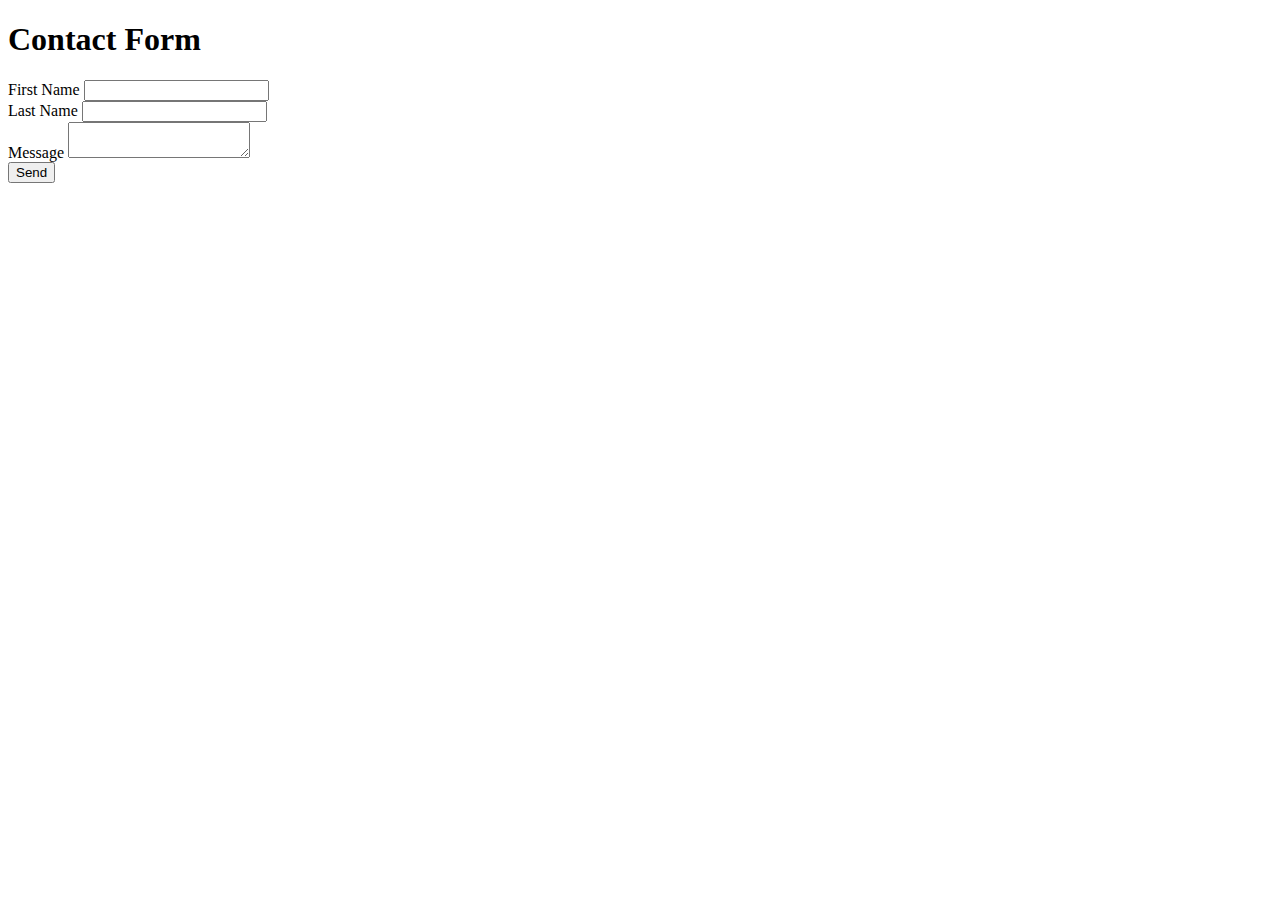
<file: web/contact-form/index.html>
﻿<!DOCTYPE html>
<html lang="en">

<head>
    <meta charset="UTF-8">
    <meta name="viewport" content="width=device-width, initial-scale=1.0">
    <meta http-equiv="X-UA-Compatible" content="ie=edge">
    <title>Contact Form</title>
</head>

<body>
    <form class="form-contact" method="post" action="/services/mail-message/">

        <div>
            <h1>Contact Form</h1>
            <div>
                <label>First Name</label>
                <input name="firstName">
            </div>
            <div>
                <label>Last Name</label>
                <input name="lastName">
            </div>
            <div>
                <label>Message</label>
                <textarea name="message"></textarea>
            </div>
            <div class="form-label-group">
                <input type="submit" value="Send">
            </div>
        </div>
    </form>
</body>

</html>
</file>
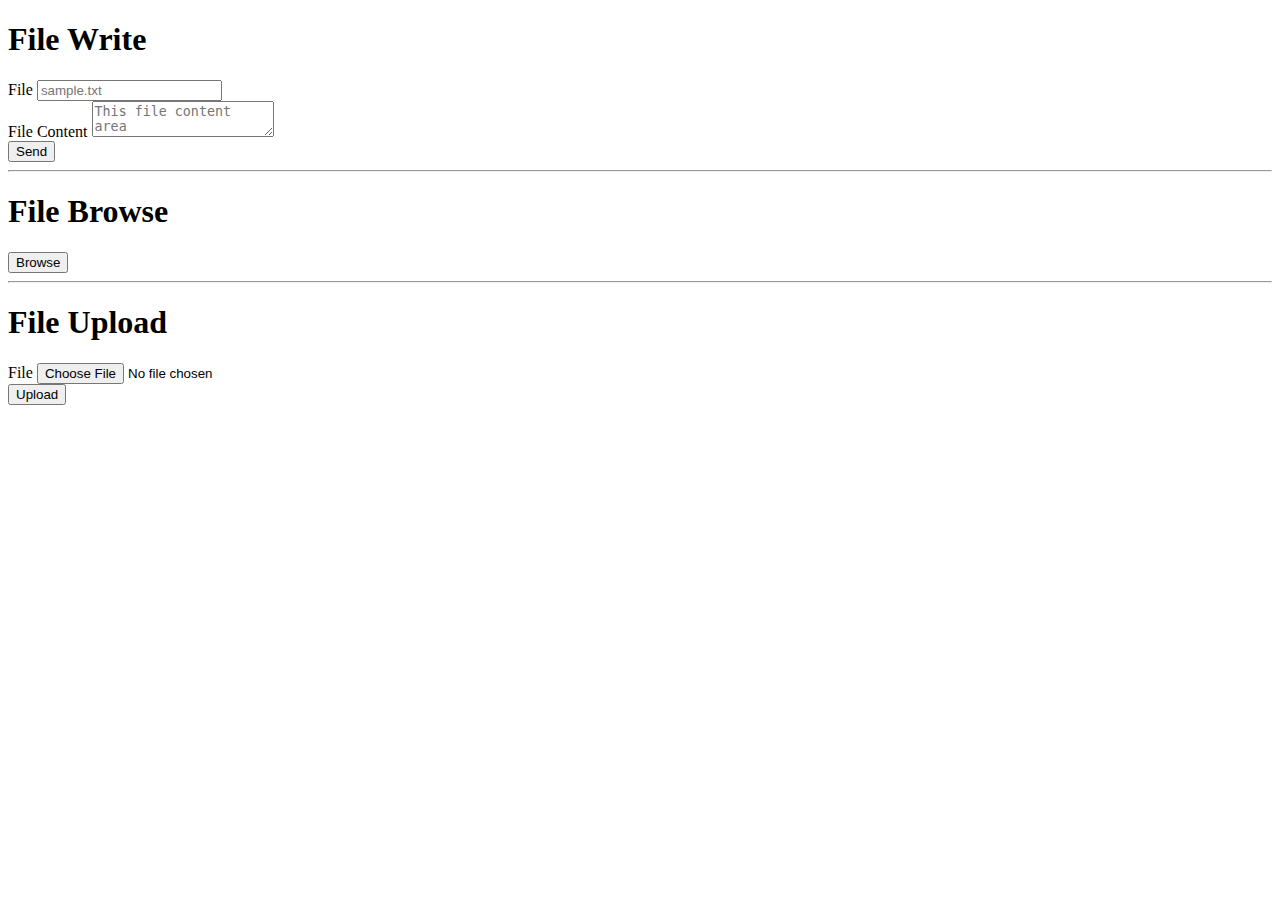
<file: web/file-explorer/index.html>
﻿<!DOCTYPE html>
<html lang="en">

<head>
    <meta charset="UTF-8">
    <meta name="viewport" content="width=device-width, initial-scale=1.0">
    <meta http-equiv="X-UA-Compatible" content="ie=edge">
    <title>File Explorer</title>
</head>

<body>

    <form method="post" action="/services/file-manager/write-string.asp">

        <div>
            <h1>File Write</h1>
            <div>
                <label>File</label>
                <input name="fileName" type="text" placeholder="sample.txt" />
            </div>
            <div>
                <label>File Content</label>
                <textarea name="fileContent" placeholder="This file content area"></textarea>
            </div>
            <div>
                <input type="submit" value="Send">
            </div>
        </div>
    </form>

    <hr />

    <form method="post" action="/services/file-manager/">

        <div>
            <h1>File Browse</h1>
            <div>
                <input type="submit" value="Browse">
            </div>
        </div>
    </form>
    
    <hr />

    <form method="post" action="/services/file-manager/file-upload.asp" enctype='multipart/form-data'>

        <div>
            <h1>File Upload</h1>
            <div>
                <label>File</label>
                <input name="file" type="file" placeholder="Select File" />
            </div>
            <div>
                <input type="submit" value="Upload">
            </div>
        </div>
    </form>

</body>

</html>
</file>
